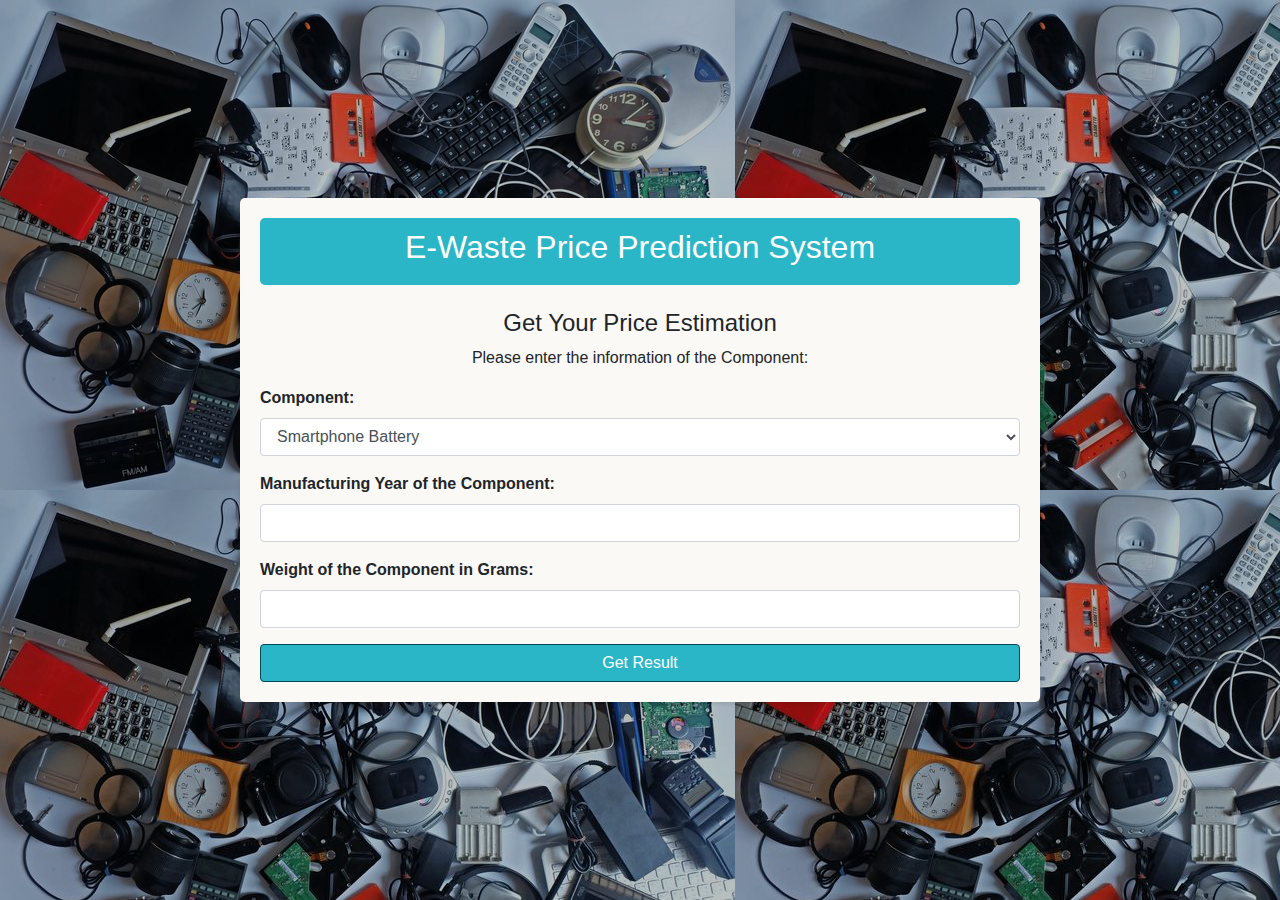
<file: ReJunX website/Predict.html>
<!DOCTYPE html>
<html lang="en">
<head>
    <meta charset="UTF-8">
    <meta name="viewport" content="width=device-width, initial-scale=1.0">
    <title>Heart Disease Prediction System</title>
    <link rel="stylesheet" href="https://maxcdn.bootstrapcdn.com/bootstrap/4.0.0/css/bootstrap.min.css">
    <style>
        body {
          font-family: Arial, sans-serif;
          background-image: url('images/Australia Post launches e-waste post back service (1).jpeg'); /* Set the background image */
          background-color: rgba(128, 128, 128, 0.5); /* Add a grayish shade over the image */
          background-blend-mode: multiply; /* Blend the image and shade */
          display: flex;
          justify-content: center;
          align-items: center;
          min-height: 100vh;
          margin: 0;
          padding: 20px;
        }

        .container {
            width: 100%;
            max-width: 800px;
            border-radius: 5px;
            background-color: #FAF9F6;
            padding: 20px;
            box-shadow: 0 2px 4px rgba(0, 0, 0, 0.1);
        }

        .header {
            background-color: #2AB6C7;
            color: white;
            padding: 10px;
            border-radius: 5px;
            text-align: center;
            font:bold;
        }

        .form-label {
            font-weight: bold;
        }

        .btn-primary {
            background-color: #2ab6c7;
            border-color: rgb(0, 73, 83);
        }
    </style>
</head>
<body>

    
    <div class="container">
        <div class="header">
            <h2>E-Waste Price Prediction System</h2>
        </div>
        <form action="/predict" method="POST">
            <h4 class="text-center mt-4">Get Your Price Estimation</h4>
            <p class="text-center">Please enter the information of the Component:</p>
            
            <div class="form-group">
              <label class="form-label">Component:</label>
              <select name="component" class="form-control" required>
                <option value="Smartphone Battery">Smartphone Battery</option>
                <option value="Laptop Screen">Laptop Screen</option>
                <option value="Hard Disk Drive">Hard Disk Drive</option>
                <option value="LED Monitor">LED Monitor</option>
                <option value="Power Supply Unit">Power Supply Unit</option>
                <option value="DVD Drive">DVD Drive</option>
                <option value="Graphics Card">Graphics Card</option>
                <option value="Motherboard">Motherboard</option>
                <option value="Keyboard">Keyboard</option>
                <option value="RAM Module">RAM Module</option>
                <option value="CPU">CPU</option>
                <option value="Printer">Printer</option>
                <option value="Router">Router</option>
                <option value="Modem">Modem</option>
                <option value="Smartwatch">Smartwatch</option>
                <option value="Tablet Screen">Tablet Screen</option>
                <option value="Smart Speaker">Smart Speaker</option>
                <option value="Wi-Fi Adapter">Wi-Fi Adapter</option>
                <option value="External Hard Drive">External Hard Drive</option>
                <option value="USB Flash Drive">USB Flash Drive</option>
                <option value="Bluetooth Headset">Bluetooth Headset</option>
                <option value="Electric Kettle">Electric Kettle</option>
                <option value="Digital Camera">Digital Camera</option>
                <option value="Gaming Console">Gaming Console</option>
                <option value="Smart TV">Smart TV</option>
                <option value="Power Bank">Power Bank</option>
                <option value="Home Assistant">Home Assistant</option>
                <option value="Wireless Charger">Wireless Charger</option>
                <option value="Smart Light Bulb">Smart Light Bulb</option>
                <option value="Fitness Tracker">Fitness Tracker</option>
                <option value="Smart Thermostat">Smart Thermostat</option>
                <option value="VR Headset">VR Headset</option>
                <option value="Dash Cam">Dash Cam</option>
                <option value="Electric Scooter Battery">Electric Scooter Battery</option>
                <option value="3D Printer">3D Printer</option>
                <option value="Portable Projector">Portable Projector</option>
                <option value="Smart Doorbell">Smart Doorbell</option>
                <option value="E-Reader">E-Reader</option>
                <option value="Drone">Drone</option>
                <option value="Robot Vacuum">Robot Vacuum</option>
                <option value="Portable Speaker">Portable Speaker</option>
                <option value="Smart Lock">Smart Lock</option>
              </select>
            </div>
            <div class="form-group">
              <label class="form-label">Manufacturing Year of the Component:</label>
              <input type=" text " name="manufacturing_year" class="form-control" min="1950" max="2024" required>
            </div>

            <div class="form-group">
              <label class="form-label">Weight of the Component in Grams:</label>
              <input type="text" name="weight" class="form-control" min="10" max="15000" required>
            </div>


            <button type="submit" class="btn btn-primary btn-block">Get Result</button>
        </form>
    </div>

</body>
</html>
</file>
